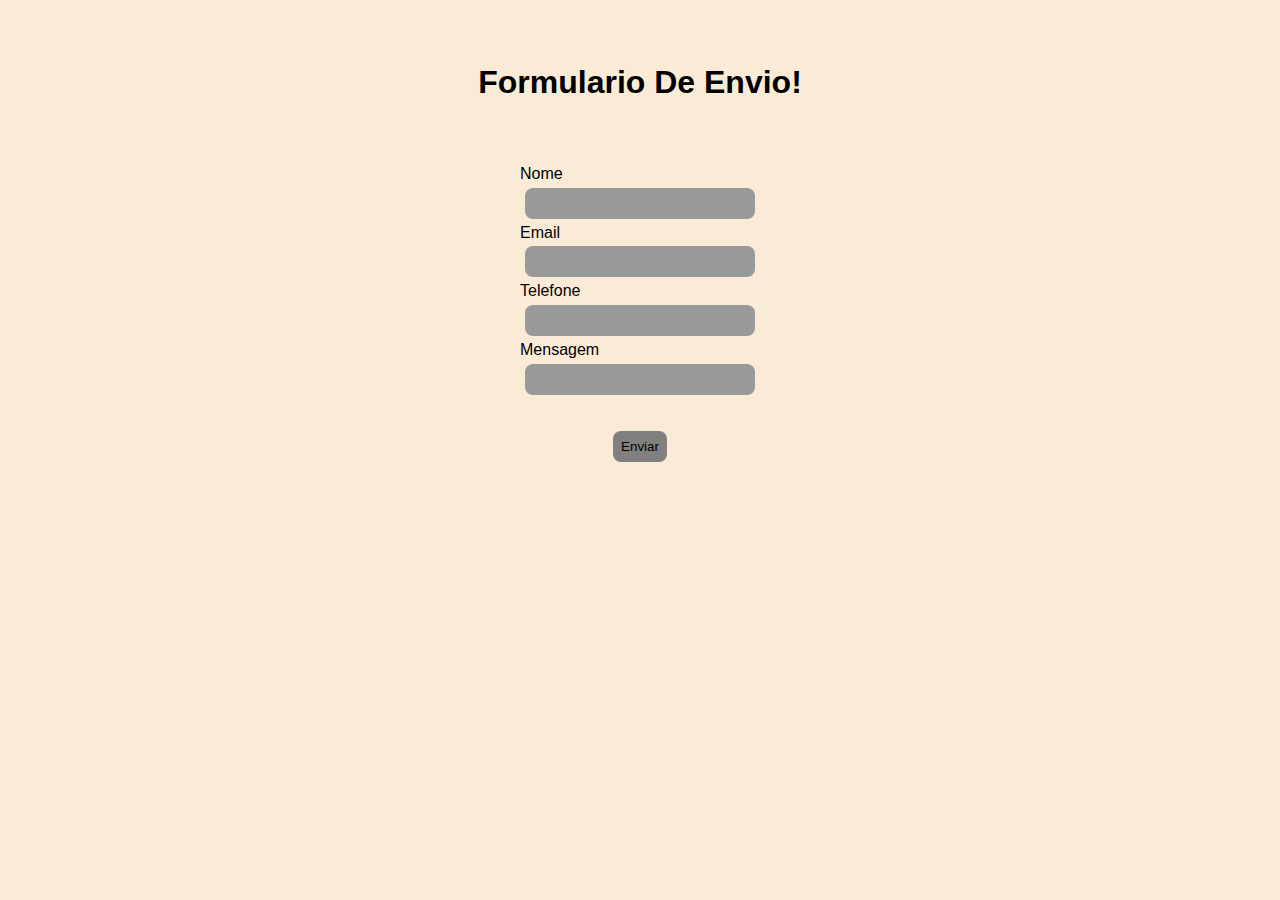
<file: index.html>
<!DOCTYPE html>
<html lang="pt-br">
<head>
    <meta charset="UTF-8">
    <meta name="viewport" content="width=device-width, initial-scale=1.0">
    <title>Login</title>
    <link rel="stylesheet" href="style.css">
</head>
<body>
    <h1>Formulario De Envio!</h1>
    <section id="login-input">
        <p>Nome</p>
        <input type="text" required minlength="3" id="nome">
        <p>Email</p>
        <input type="text" required pattern="@" id="email">
        <p>Telefone</p>
        <input type="text" required minlength="10" id="telefone">
        <p>Mensagem</p>
        <input type="text" required minlength="5" id="msg">
    </section>
    <button id="btt-inc" onclick="btt()">Enviar</button>

    <script src="index.js"></script>
</body>
</html>
</file>
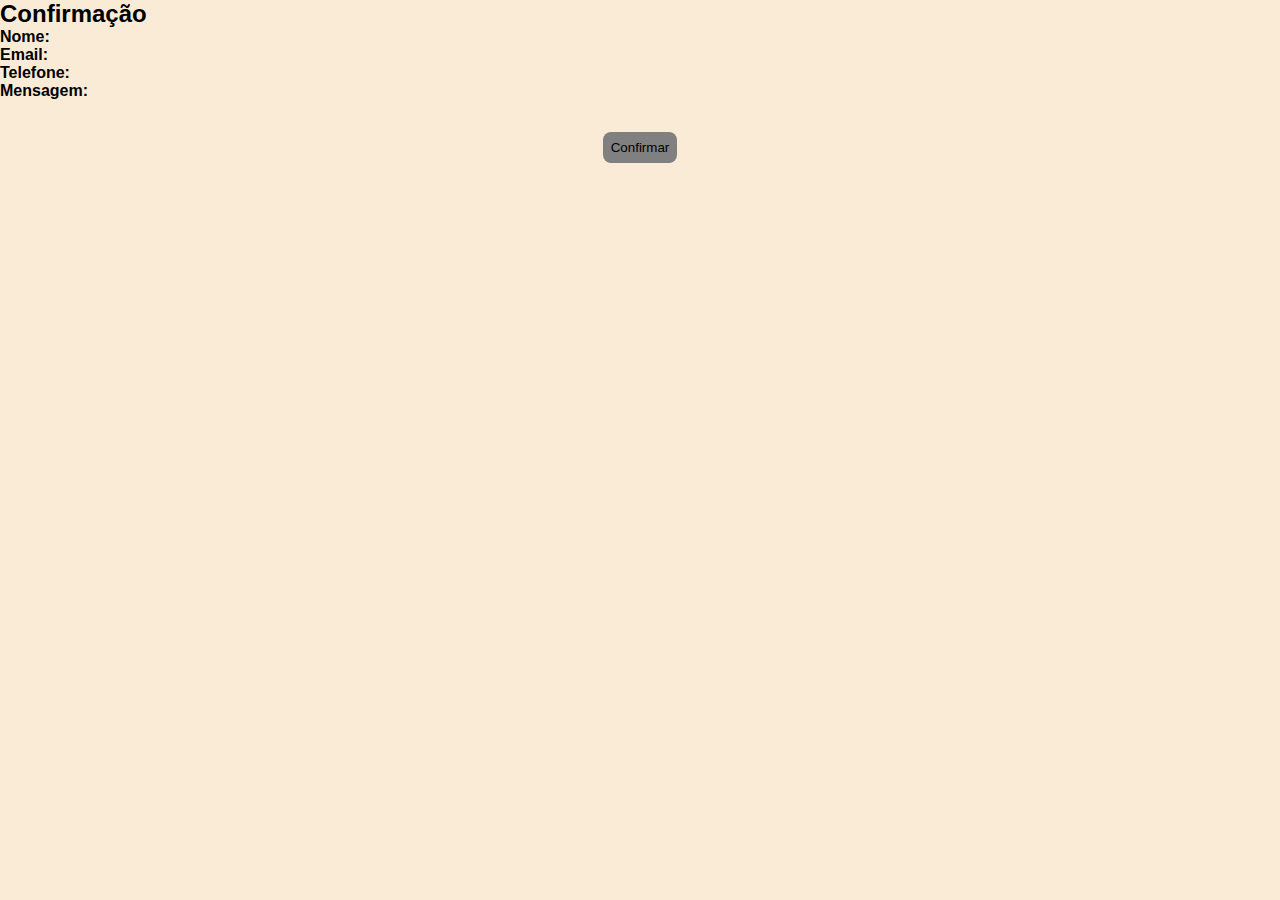
<file: confirm.html>
<!DOCTYPE html>
<html lang="pt-br">
<head>
    <meta charset="UTF-8">
    <meta name="viewport" content="width=device-width, initial-scale=1.0">
    <title>Confirmação</title>
    <link rel="stylesheet" href="style.css">
</head>
<body>
    <h2>Confirmação</h2>
    <p><strong>Nome:</strong> <span id="c-nome"></span></p>
    <p><strong>Email:</strong> <span id="c-email"></span></p>
    <p><strong>Telefone:</strong> <span id="c-telefone"></span></p>
    <p><strong>Mensagem:</strong> <span id="c-msg"></span></p>

    <button id="btt-inc" onclick="conf()">Confirmar</button>

    <script>
    document.getElementById('c-nome').textContent = localStorage.getItem('nome');
    document.getElementById('c-email').textContent = localStorage.getItem('email');
    document.getElementById('c-telefone').textContent = localStorage.getItem('telefone');
    document.getElementById('c-msg').textContent = localStorage.getItem('mensagem');
    function conf(){
        alert('Confirmado e enviado!')
    }
    </script>
</body>
</html>
</file>
<file: style.css>
*{
    margin: 0;
    padding: 0;
    font-family: Arial, Helvetica, sans-serif;
}
body{
    background-color: antiquewhite;
}
h1{
    text-align: center;
    margin: 4rem;
}
#login-input input{
    border: none;
    border-radius: 0.5rem;
    padding: 0.5rem;
    background-color: rgb(153, 153, 153);
    margin: 0.3rem;
}
#login-input{
    display: flex;
    justify-content: center;
    flex-direction: column;
    margin: auto;
    width: 15rem;
}
#btt-inc{
    display: flex;
    justify-content: center;
    margin: auto;
    margin-top: 2rem;
    border: none;
    border-radius: 0.5rem;
    padding: 0.5rem;
    cursor: pointer;
    background-color: gray;
}
#btt-inc:hover{
    background-color: rgb(0, 161, 0);
    color: white;
    transition: 0.7s;
}
</file>
